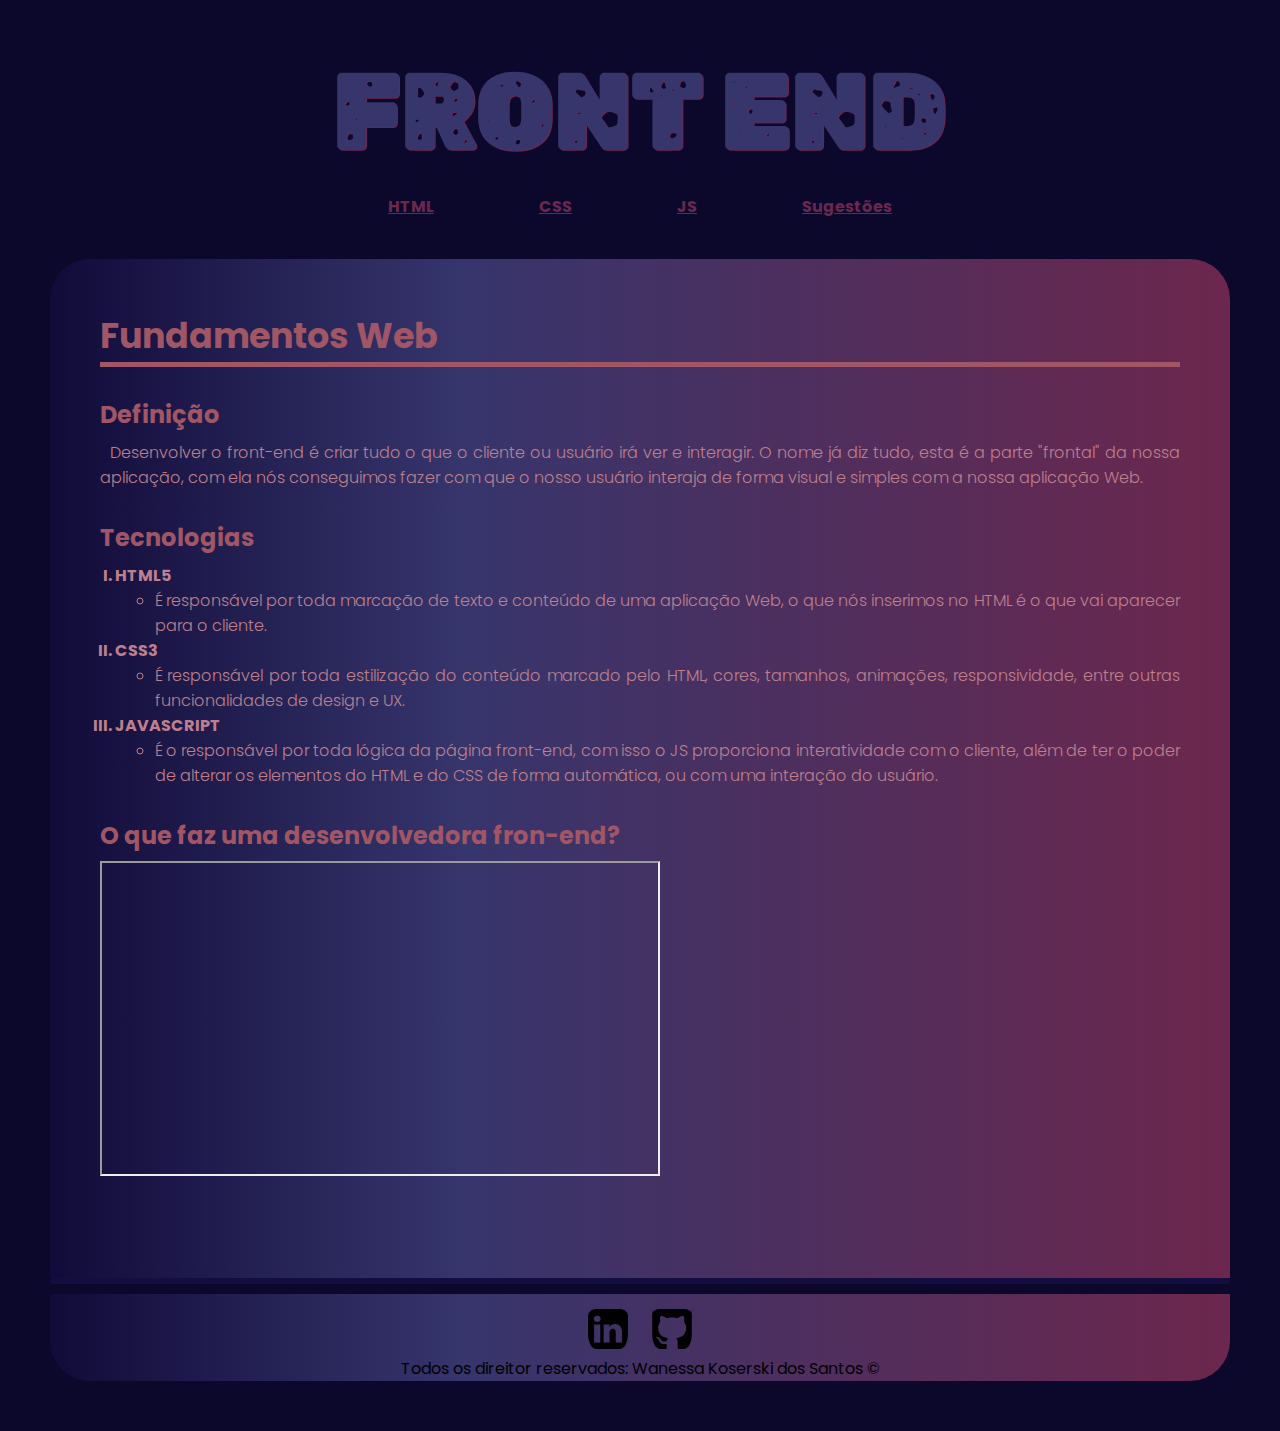
<file: front-end/fundamentos-web/index.html>
<!doctype html>
<html lang="pt-br">
    <head>
        <meta charset="utf-8">
        <meta name="viewport" content="width=device-width, initial-scale=1.0">
        <title>Fundamentos Web</title>
        <link rel="stylesheet" href="assets/css/style.css" type="text/css" />
    </head>
    <body>
        <div class="nav">
                <h1>FRONT END</h1>
            <ul class="menu">
                <li><a href="./pages/html.html">HTML</a></li>
                <li><a href="./pages/css.html">CSS</a></li>
                <li><a href="./pages/js.html">JS</a></li>
                <li><a href="./pages/contact.html">Sugestões</a></li>
            </ul>
        </div>
        
        <div class="main-container">
            <h2>Fundamentos Web</h2>

            <div class="sub-container">
                <h3>Definição</h3>
                <p>&nbsp;
                    Desenvolver o front-end é criar tudo o que o cliente ou usuário irá ver e interagir. 
                    O nome já diz tudo, esta é a parte "frontal" da nossa aplicação, com ela nós conseguimos 
                    fazer com que o nosso usuário interaja de forma visual e simples com a nossa
                    aplicação Web.
                </p>
            </div>
            
            <div class="sub-container">
                <h3>Tecnologias</h3>
                <ol>
                    <li>HTML5</li>
                        <ul>
                            <li>
                                É responsável por toda marcação de texto e conteúdo de uma aplicação Web,
                                o que nós inserimos no HTML é o que vai aparecer para o cliente.
                            </li>
                        </ul>
                    <li>CSS3</li>
                        <ul>
                            <li>
                                É responsável por toda estilização do conteúdo marcado pelo HTML, cores, 
                                tamanhos, animações, responsividade, entre outras funcionalidades de 
                                design e UX.
                            </li>
                        </ul>
                    <li>JAVASCRIPT</li>
                        <ul>
                            <li>
                                É o responsável por toda lógica da página front-end, com isso o JS 
                                proporciona interatividade com o cliente, além de ter o poder de alterar os
                                elementos do HTML e do CSS de forma automática, ou com uma interação do 
                                usuário.
                            </li>
                        </ul>
                </ol>
            </div>
            
            <div class="sub-container">
                <h3>O que faz uma desenvolvedora fron-end?</h3>
                <iframe width="560" height="315" src="https://www.youtube.com/embed/ZY3-MFxVdEw" 
                title="YouTube - O que faz uma desenvolvedora fron-end?" frameborder="2" 
                allow="accelerometer; autoplay; clipboard-write; encrypted-media; gyroscope; 
                picture-in-picture" allowfullscreen></iframe>
            </div>     
        </div>   
        <hr>
        <footer>
            <div class="social">
                <a href="https://www.linkedin.com/in/wanessa-koserski-dos-santos/" target="_blank">
                    <img src="assets/images/linkedin.png" alt="Logo do LinkedIn">
                </a>
                <a href="https://github.com/wanessakoserski" target="_blank">
                    <img src="assets/images/github.png" alt="Logo do GitHub">
                </a>
            </div>

            <p>
                Todos os direitor reservados: Wanessa Koserski dos Santos &copy;
            </p>
        </footer> 
    </body>
</html>
</file>
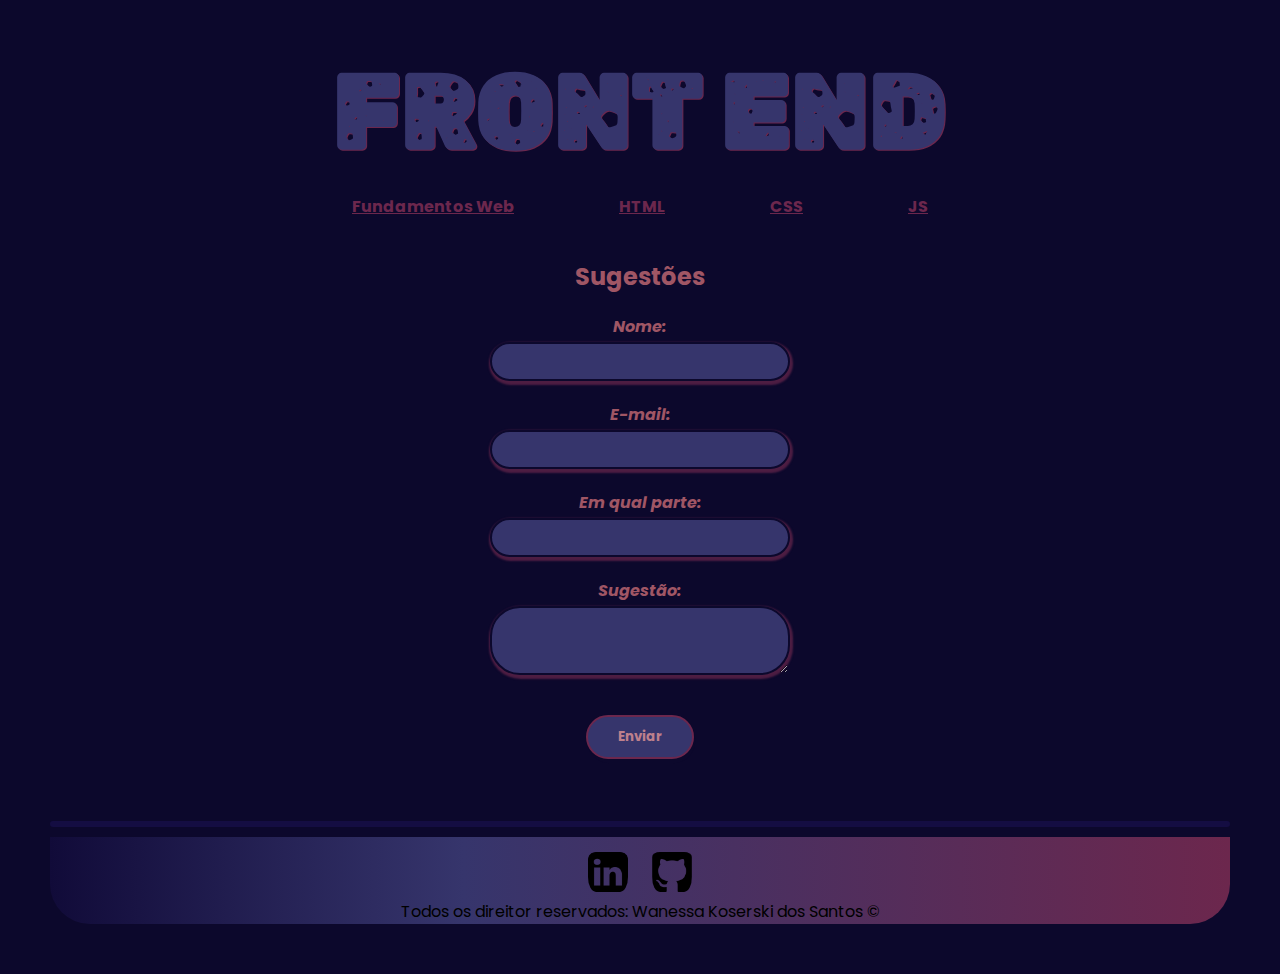
<file: front-end/fundamentos-web/pages/contact.html>
<!doctype html>
<html lang="pt-br">
    <head>
        <meta charset="utf-8">
        <meta name="viewport" content="width=device-width, initial-scale=1.0">
        <title>Sugestão - Fundamentos Web</title>
        <link rel="stylesheet" href="../assets/css/style.css" type="text/css" />
    </head>
    <body>
        <div class="nav">
            <h1>FRONT END</h1>
            <ul class="menu">
                <li><a href="../index.html">Fundamentos Web</a></li>
                <li><a href="./html.html">HTML</a></li>
                <li><a href="./css.html">CSS</a></li>
                <li><a href="./js.html">JS</a></li>
            </ul>
        </div>
        
        <div id="sugestion-container">
            <h2>Sugestões</h2>
            <form>
                <label for="nome">Nome: </label>
                <input type="text" id="nome" onkeyup="validarNome()">
                <div id="nome-mensagem"></div>
    
                <label for="email">E-mail: </label>
                <input type="email" id="email" onkeyup="validarEmail()">
                <div id="email-mensagem"></div>
    
                <label for="parte">Em qual parte: </label>
                <input type="text" id="parte" onkeyup="validarTexto()">
    
                <label for="sugestao">Sugestão: </label>
                <textarea name="sugestao" id="sugestao" onkeyup="validarTexto()" cols="30" rows="3"></textarea>
                <div id="assunto-mensagem"></div>
                <button onclick="enviar()">Enviar</button>
            </form>
                <!-- <button id="enviar" onclick="enviar()">Enviar</button> -->
        </div>
        <hr>
        <footer>
            <div class="social">
                <a href="https://www.linkedin.com/in/wanessa-koserski-dos-santos/" target="_blank">
                    <img src="../assets/images/linkedin.png" alt="Logo do LinkedIn">
                </a>
                <a href="https://github.com/wanessakoserski" target="_blank">
                    <img src="../assets/images/github.png" alt="Logo do GitHub">
                </a>
            </div>

            <p>
                Todos os direitor reservados: Wanessa Koserski dos Santos &copy;
            </p>
        </footer>

        <script src="../assets/script/contact.js"></script>
    </body>
</html>
</file>
<file: front-end/fundamentos-web/assets/css/style.css>
@import url('https://fonts.googleapis.com/css2?family=Poppins:ital,wght@0,200;0,300;0,400;1,300&family=Rubik+Moonrocks&display=swap');

* {
    margin: 0;
    padding: 0;
    box-sizing: border-box;
    text-decoration: none;
}

body {
    font-family: 'Poppins', sans-serif;
    font-weight: 200;
    color: #A05665;

    margin: 50px;
    /*background-color: #080425;*/
    background-color: #0c082c;
}

.nav {
    text-align: center;
    margin-bottom: 20px;
}

h1 {
    font-family: 'Rubik Moonrocks', cursive;
    font-size: 105px;
    color: #36356C;
    text-shadow: 1px 1px #6C274D;
    margin: 20px;
}

.menu li {
    display: inline;
}

.menu li a {
    padding: 10px 50px 10px 50px;
    font-weight: bold;
    text-decoration: underline;
    color: #6C274D;
    border-radius: 5px;
    transition: .09s;
}

.menu li a:hover {
    background-color: #36356C;
    color: #be808c;
}

.main-container {
    padding: 50px 50px 65px 50px;
    margin-top: 40px;
    background: rgb(17,11,57);
    background: linear-gradient(90deg, rgba(17,11,57,1) 0%, rgba(54,53,108,1) 35%, rgba(108,39,77,1) 100%);
    border-radius: 40px 40px 0px 0px;
    text-align: justify;
    
}

.main-container h2 {
    margin-bottom: 28px;
    font-size: 35px;
    border-bottom: 5px solid #A05665;
}

.main-container p, .main-container ul, .main-container ol, .main-container table {
    font-weight: 300;
    color: #be808c;
}

.sub-container {
    margin: 30px 0px 30px 0px;
}

.sub-container h3 {
    margin-bottom: 8px;
    font-size: 24px;
}

.sub-container h4 {
    margin: 8px 0px 2px 0px;
    font-size: 19px;
    font-style: italic;
    text-decoration: underline;
}

.sub-container ol {
    padding: 0px 0px 0px 15px;
    list-style-type: upper-roman;
    font-weight: bold;
}

.sub-container ul {
    padding: 0px 0px 0px 40px;
}

.sub-container table {
    margin-top: 20px;
    padding: 5px;
    border: 2px solid #be808c;
    border-radius: 4px;
    background-color: #be808c;
}

.sub-container table tr, .sub-container table td {
    border: 1px solid #be808c;
    padding: 10px;
    border-radius: 5px;
    background-color: #1a124d8a;
}

.sub-container table .code {
    text-align: center;
    font-size: 14.3px;
    background-color: #140d42;
}

.sub-container .icon {
    display: flex;
    justify-content: center;
    margin: 20px;
}

.sub-container .icon img {
    border-radius: 10px;
    width: 110px;
}

#sugestion-container {
    margin-top: 40px;
    margin-bottom: 30px;
    text-align: center;
}
#sugestion-container form {
    padding: 2px;
}

#sugestion-container label {
    display:block;
	margin-top: 18px;
    font-weight: bold;
    font-style: italic;
}

#sugestion-container input, #sugestion-container textarea {
    border-radius: 30px;
    width: 300px;
    padding: 10px;
    background-color: #36356C;
    border: 2px solid #0c082c;
    box-shadow:1px 2px 2px 2px #6c274daf;
    margin: 3px 0px 3px 0px;
    color: #be808c;
    font-weight: bold;
}

#sugestion-container button {
    display: block;
    padding: 10px 30px 10px 30px;
    margin: 30px auto;
    background-color: #36356C;
    color: #be808c;
    font-weight: bold;
    font-family: 'Poppins', sans-serif;
	border: 2.4px solid #6C274D;
	border-radius: 22px;
	box-shadow: 
				0 0 0 0.5px #0c082c,
				.08rem .26rem 0 0 #0c082c;
}

#sugestion-container button:hover {
    cursor: pointer;
	box-shadow: 
				0 0 0 1px #36356C,
				0 0 0 0 #0c082c;
	box-shadow: inset .2rem .2rem .2rem #0c082c;
	transform: translate(1px, 1px);
}

hr {
    border: 3px solid #140d42;
    border-radius: 5px;
}

footer {
    text-align: center;
    margin-top: 10px;
    background: rgb(17,11,57);
    background: linear-gradient(90deg, rgba(17,11,57,1) 0%, rgba(54,53,108,1) 35%, rgba(108,39,77,1) 100%);
    border-radius: 0px 0px 40px 40px;
    color: black;
    font-weight: 400;
}

footer img {
    width: 60px;
    padding: 10px 10px 0px 10px;
    margin-top: 5px;
    border-radius: 30%;
}
</file>
